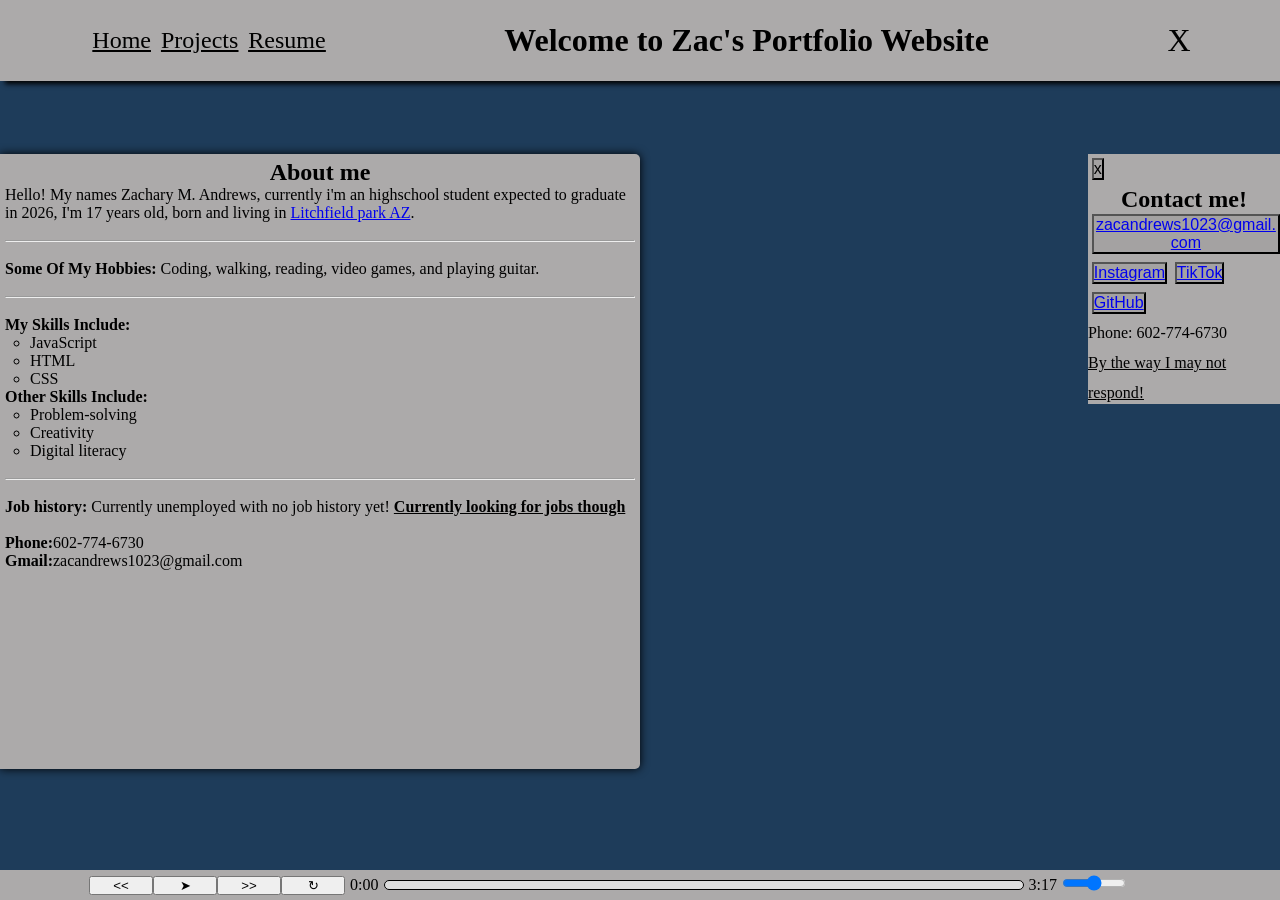
<file: index.html>
<!DOCTYPE html>
<html lang="en">
<head>
    <meta charset="UTF-8">
    <meta name="viewport" content="width=device-width, initial-scale=1.0">
    <title>Portfolio</title>
    <style>
        *{
            padding: 0;
            margin: 0;
            box-sizing: border-box;
        }
        #con{
            width: 100vw;
            height: 100vh;
            background-color: rgb(30, 60, 90);
            display: grid;
            grid-template-rows: 1fr 5fr 1fr 1fr;
        }
        header {
            grid-row: 1;
            display: flex;
            justify-content:space-around;
            align-items:center;
            width: 100vw;
            height: 9vh;
            user-select: none;
            -webkit-user-select: none;
            background-color: rgb(172, 170, 170);
            box-shadow: 5px 3px 5px;
        }
        header h1{
            overflow-anchor: 1px;
        }
        header p:hover{
            box-shadow: 0 0 10px;
        }
        #bod{
            margin-top: -28px;
            grid-row: 2/5;
          
            display: grid;
            grid-template-columns: 1fr 1fr 1fr 1fr;
            grid-template-rows: 1fr 1fr 1fr 1fr 3fr 1fr;
            width: 100%;
            height: 100%;
            
        }
        #contact{
            grid-row: 2;
            grid-column: 4;
            width: 60%;
            height: 250px;
            background-color: rgb(172, 170, 170);
            margin-left: auto;
            overflow: hidden;
            padding-bottom: 5px;
            line-height: 30px;
        }
        #contact button{
            margin-left: 2%;
            font-size: 1em;
            list-style-type: none;
            word-break: break-all;
            background-color: rgba(89, 88, 88, 0.1);;
        }
        #music{
            /* margin-bottom:4px; */
            height: 30px;
            grid-row: 6;
            background-color: rgb(172, 170, 170);
            width: 100vw;
            justify-content: center;
            align-items: center;
            display: flex;
        }
        #back {
            width: 50%;
            border: 1px solid black;
            height: 10px;
            position: relative;
            overflow: hidden;
            background-color: #ddd;
            border-radius: 5px;
        }

        #length {
            width: 0%;
            height: 100%;
            background-color: blue;
            transition: width 0.1s linear;
        }
        #hamburger{
            font-size: 4em;
            transition: all 1.3s;
            width: fit-content;
            height: fit-content;
            padding-right: 10px;
            padding-left: 10px;
            cursor:pointer;
            display: none;
        }
        #hamburger:hover{
            background-color: rgba(89, 88, 88, 0.1);;
            padding-left: 20px;
            padding-right: 20px;
        }
        #music button{
            width: 5%;
            
        }
        #time, #end{
            margin-right: 5px;
            margin-left: 5px;
        }
        #range{
            width: 50%;
        }
        ul p{
            text-decoration: underline;
        }
        #x{
            font-size: 2em;
            transition: all 0.5s;
            cursor: pointer;
        }
        #x:hover{
            color: red;
            background-color: rgba(89, 88, 88, 0.1);;
            padding-left: 20px;
            padding-right: 20px;
        }
        nav{
            background-color: rgb(172, 170, 170);
            grid-column: 1;
            grid-row: 1/7;
            width: 100%;
            height: 0%;
            border-bottom-right-radius: 10px;
            box-shadow: 3px 7px 5px;
            transition: all 1s;
            overflow: hidden;
            justify-content: center;
            align-items: center;
            align-content: center;
            z-index: 999;
            
        }
        nav ul {
            font-size: 2.5em;
            margin-left: 30%;
            list-style-type:none;
            line-height: 60px;
        }
        #home{
            cursor:not-allowed;
            transition: all 0.5s;
           background-color: rgb(172, 170, 170);
           width: fit-content;
        }
        nav a{
            color: black;
            text-decoration: none;
            cursor: pointer;
            background-color: rgb(172, 170, 170);
            transition: all 0.5s;
        }
      nav a:hover, #home:hover{
            padding:10px;
            background-color: rgba(89, 88, 88, 0.1);;
        }
        #clos{
            background-color: rgb(147, 147, 147);
            
        }
        #clos:focus{
            background-color: rgb(117, 117, 117);
        }
        #headNav{
            list-style-type: none;
            font-size: 1.5em;
            word-spacing: 1px;
            transition: all 1s;
        }
        #headNav li{
            display: inline;
            word-spacing: 15px;
            padding-left:3px;
        }
        #headNav a{
            color: black;
            cursor: pointer;
            background-color: rgb(172, 170, 170);
            transition: all 0.5s;
            
          
        }
        #headNav a:hover, #home:hover{
            padding:10px;
            background-color: rgba(89, 88, 88, 0.1);;
        }
        #headNav li{
            text-decoration: underline;
        }
        #about{
            background-color: rgb(172, 170, 170);
            grid-row: 2/6;
            grid-column: 1/3;
            border-top-right-radius: 5px;
            border-bottom-right-radius: 5px;
            box-shadow: 0 0 10px;
            padding: 5px;
            overflow: auto;
        }
        #about h2{
            text-align: center;
        }
        #about ul{
            list-style-type: georgian;
        }
        #about li{
            color: black;
            margin-left: 25px;
            list-style-type:circle;
        }
        @media only screen and (max-width: 500px) {
            *{
                font-size: 1em;
            }
            #headNav{
                display: none;
            }
            #hamburger{
                display: block;
                font-size: 2em;
            }
            #x{
            font-size: 1.3em;
            transition: all 0.5s;
            cursor: pointer;
        }
        nav{
            grid-column: 1;
            width: 150px;
        }
        nav ul{
            font-size: 1em;
            padding:5px;
            padding-right: 7px;
        }
        nav a:hover, #home:hover{
            padding:5px;
            padding-right: 7px;
            background-color: rgba(89, 88, 88, 0.1);;
        }
        #contact{
            grid-row: 2/5;
            width: 100%;
            height: fit-content;
            min-width: 100px;
            line-height: 30px;
            font-size: 1em;
            word-wrap:break-word;
            overflow: scroll;
            border: 2px solid black;
        }
        #contact button{
            margin-left: 6%;
            font-size: 0.8em;
        }
        #music button{
            font-size: 1em;
            height: fit-content;
            width: fit-content;
            margin-left: 5px;
        }
}
    </style>
</head>
<body>
    <div id="con">
        <header>
            <div id="hamburger">&equiv;</div>
            <div id="headNav">
                <li id="home">Home</li>
                <li><a href="project.html" target="_blank">Projects</a></li>
                <li><a href="https://drive.google.com/file/d/1igS3WOuWnLIC27gfd-xCkNunXaPk79Ir/view?usp=sharing" target="_blank">Resume</a></li>
                </div>
                
            
            <h1>Welcome to Zac's Portfolio Website</h1>
            <div id="x">X</div>
        </header>
        <div id="bod">

        
        <nav id="nav">
            <ul>
                <li id="home">Home</li>
                <li><a href="project.html" target="_blank">Projects</a></li>
                <li><a href="https://drive.google.com/file/d/1igS3WOuWnLIC27gfd-xCkNunXaPk79Ir/view?usp=sharing" target="_blank">Resume</a></li>
                
                
            </ul>
        </nav>

        <div id="about">
            <h2>About me</h2>
            <p>Hello! My  names Zachary M. Andrews, currently  i'm an highschool student expected to graduate in 2026, I'm 17 years old, born and living in <a href="https://www.google.com/maps/place/Litchfield+Park,+AZ/@33.5100284,-112.3776018,30742m/data=!3m1!1e3!4m6!3m5!1s0x872b3a018eefc753:0xc81a3c695bbea9e7!8m2!3d33.4933743!4d-112.3579364!16s%2Fm%2F01z5b2l?entry=ttu&g_ep=EgoyMDI1MDQwMi4xIKXMDSoASAFQAw%3D%3D" target="_blank">Litchfield park AZ</a>.</p> <br> <hr> <br>
            <p><span style="font-weight: bold;">Some Of My Hobbies:</span> Coding, walking, reading, video games, and playing guitar.</p> <br> <hr> <br>
            <p> <span style="font-weight: bold;">My Skills Include:</span>
                <ul>
                    <li>JavaScript</li>
                    <li>HTML</li>
                    <li>CSS</li>
                </ul> </p>
                <p><span style="font-weight: bold;">Other Skills Include:</span> 
                    <ul>
                        <li>Problem-solving</li>
                        <li>Creativity</li>
                        <li>Digital literacy</li>
                    </ul>
                </p>
                <br> <hr> <br>
                <p><span style="font-weight: bold;">Job history:</span> Currently unemployed with no job history yet! <span style="font-weight: bold; text-decoration: underline;">Currently looking for jobs though</span></p>
                <br>
                <p><span style="font-weight: bold;">Phone:</span>602-774-6730</p>
                <p><span style="font-weight: bold;">Gmail:</span>zacandrews1023@gmail.com</p>
        </div>
        <div id="contact">
            <button id="clos">x</button>
            <h2 style="text-align: center;">Contact me!</h2>
            <ul>
                <!-- <li><a href="https://mail.google.com/mail/u/0/#inbox?compose=VpCqJWHLzXsjLpCRzJcJFjmBLVfvqknVStgsQbgcQbNJzrlGWPpfNHDxrVDRQRQDhChxhFb" target="_blank">zacandrews1023@gmail.com</a></li>
                <li><a href="https://www.instagram.com/nicknamednickname/" target="_blank">Instagram</a></li>
                <li><a href="https://www.tiktok.com/@nicknamed__?_t=ZT-8v9Ryfr3gvW&_r=1" target="_blank">TikTok</a></li>
                <li><a href="https://github.com/" target="_blank">GitHub</a></li> -->
                <button><a href="https://mail.google.com/mail/u/0/#inbox?compose=VpCqJWHLzXsjLpCRzJcJFjmBLVfvqknVStgsQbgcQbNJzrlGWPpfNHDxrVDRQRQDhChxhFb" target="_blank">zacandrews1023@gmail.com</a></button>
                <button><a href="https://www.instagram.com/nicknamednickname/" target="_blank">Instagram</a></button>
                <button><a href="https://www.tiktok.com/@nicknamed__?_t=ZT-8v9Ryfr3gvW&_r=1" target="_blank">TikTok</a></button>
                <button><a href="https://github.com/" target="_blank">GitHub</a></button>
                <li>Phone: 602-774-6730</li>
                <p>By the way I may not respond!</p>
            </ul>
        </div>

    </div>
        <div id="music">
            <button onclick="back()"> << </button>
            <button onclick="pause()" id="start">||</button>
            <button onclick="skip()"> >> </button>
           
            <button onclick="redo()">↻</button>
            <p id="time">0:00 </p>
           <div id="back"> <div id="length"> </div></div>
            <p id="end">0:00</p>
            <div id="audio"> <input type="range" id="range" min="0" max="100"></div>
        </div>
    </div>
    <audio src="alert-cartoon-squeak-epic-stock-media-1-00-01.mp3" id="close"></audio>
    <script src="music.js"></script>
    <script src="main.js"></script>
</body>
</html>
</file>
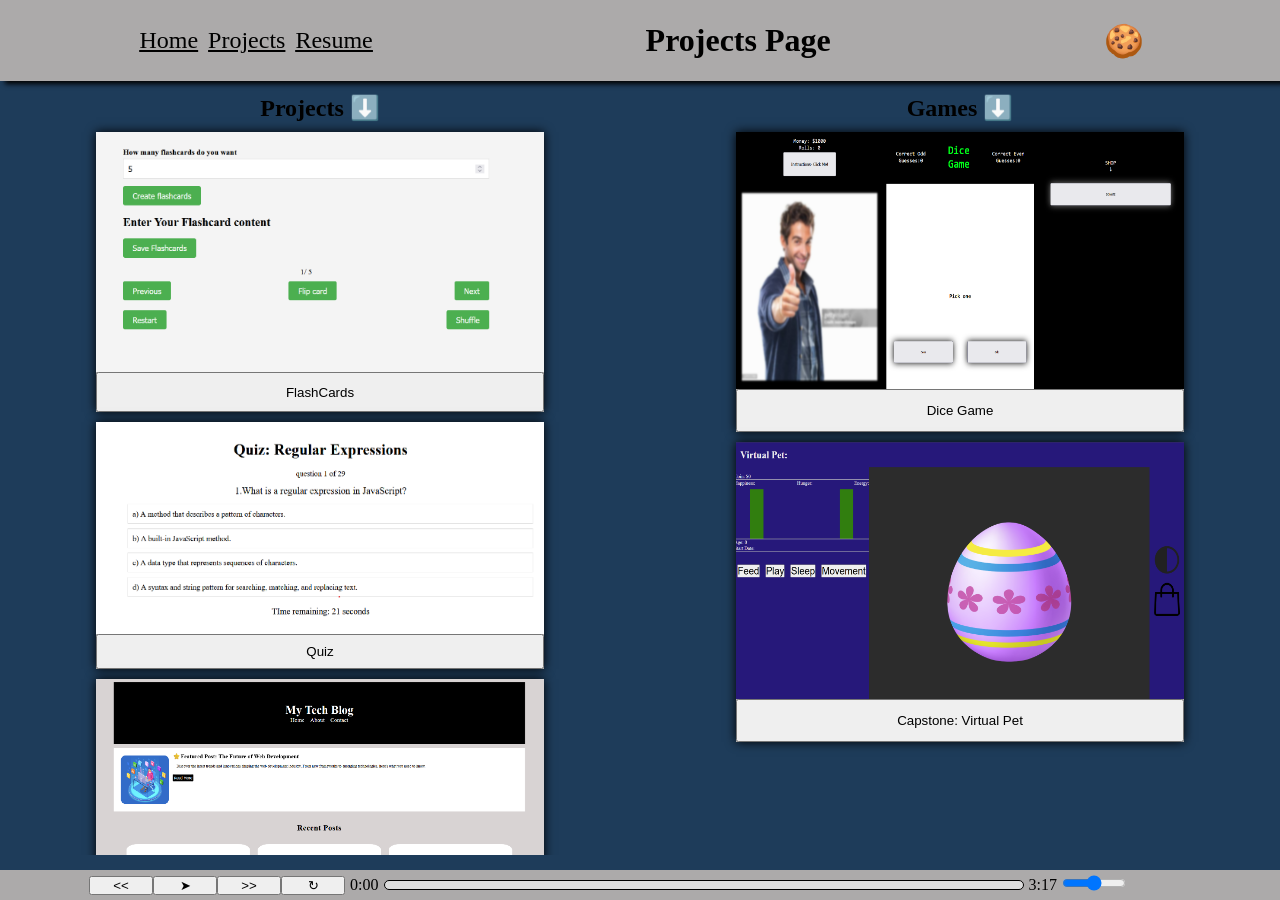
<file: project.html>
<!DOCTYPE html>
<html lang="en">

<head>
    <meta charset="UTF-8">
    <meta name="viewport" content="width=device-width, initial-scale=1.0">
    <title>Projects</title>
    <link rel="stylesheet" href="project.css">
</head>

<body>
    <div id="con">
        <header>
            <div id="hamburger">&equiv;</div>
            <div id="headNav">
                <li> <a href="index.html" target="_blank">Home</a></li>
                <li id="home">Projects</li>
                <li><a href="https://drive.google.com/file/d/1igS3WOuWnLIC27gfd-xCkNunXaPk79Ir/view?usp=sharing" target="_blank">Resume</a></li>
            </div>


            <h1>Projects Page</h1>
            <div id="x"><a href="https://orteil.dashnet.org/cookieclicker/" style="color: black; text-decoration: none;" target="_blank">🍪</a></div>
        </header>
        <div id="bod">

            <nav id="nav">
                <ul>
                    <li> <a href="index.html" target="_blank">Home</a></li>
                    <li id="home">Projects</li>
                    <li><a href="https://drive.google.com/file/d/1igS3WOuWnLIC27gfd-xCkNunXaPk79Ir/view?usp=sharing"  target="_blank">Resume</a></li>
                </ul>
            </nav>

<div id="projects">
           <h2>Projects ⬇️</h2> 
           
           <div class="pro">
            <button><a href="https://username1654.github.io/FlashCards1/">FlashCards</a></button>
            <a href="https://username1654.github.io/FlashCards1/"><img src="New folder (2)/Screenshot 2025-04-09 210452.png" alt="FlashCards"></a>
           </div>
           <div class="pro">
            <button><a href="https://username1654.github.io/Quiz/">Quiz</a></button>
            <a href="https://username1654.github.io/Quiz/"> <img src="New folder (2)/Screenshot 2025-04-09 211130.png" alt="Quiz"></a>
           </div>
           <div class="pro">
            <button><a href="https://username1654.github.io/Blog/">Blog</a></button>
            <a href="https://username1654.github.io/Blog/"> <img src="New folder (2)/Screenshot 2025-04-09 211341.png" alt="Blog"></a>
           </div>
           <div class="pro">
            <button><a href="https://username1654.github.io/TypingSpeed/">Typing Speed</a></button>
            <a href="https://username1654.github.io/TypingSpeed/"><img src="New folder (2)/Screenshot 2025-04-09 211450.png" alt="Typing speed"></a>
           </div>
           <div class="pro">
            <button><a href="https://username1654.github.io/Pizza-/">Pizza site</a></button>
            <a href="https://username1654.github.io/Pizza-/"><img src="New folder (2)/Screenshot 2025-04-09 213312.png" alt="Pizza tracker"></a>
           </div>
           <div class="pro">
            <button><a href="https://username1654.github.io/Adventure-Club/">Adventure-club</a></button>
            <img src="New folder (2)/Screenshot 2025-04-09 213444.png" alt="Adventure club">
           </div>
           <div class="pro">
            <button><a href="https://username1654.github.io/ModernResume/">Modern-Resume</a></button>
            <a href="https://username1654.github.io/Adventure-Club/"> <img src="New folder (2)/Screenshot 2025-04-09 213647.png" alt="Resume site"></a>
           </div>
           <div class="pro">
            <button><a href="https://username1654.github.io/Tech-Haven/">Shop site</a></button>
            <a href="https://username1654.github.io/Tech-Haven/"> <img src="New folder (2)/Screenshot 2025-04-09 213806.png" alt="Shop site"></a>
           </div>

           <div class="pro">
            <a href="https://username1654.github.io/Theme/"> <img src="New folder (2)/theme.png" alt="Theme"></a>
           </div>

           <div class="pro">
            <button><a href="https://username1654.github.io/BookStore-inventory/">BookStore</a></button>
            <a href="https://username1654.github.io/BookStore-inventory/"> <img src="New folder (2)/bookstore.png" alt="BookStore"></a>
           </div>

           <div class="pro">
            <button><a href="https://username1654.github.io/task-manager-app/">Task Manager</a></button>
            <a href="https://username1654.github.io/task-manager-app/"> <img src="New folder (2)/Task.png" alt="Task Manager"></a>
           </div>

           <div class="pro">
            <button><a href="https://username1654.github.io/AgeCalc/">Task Manager</a></button>
            <a href="https://username1654.github.io/AgeCalc/"> <img src="New folder (2)/age.png" alt="Age Calc"></a>
           </div>

           <div class="pro">
            <button><a href="https://username1654.github.io/TaskManager/">Task Manager</a></button>
            <a href="https://username1654.github.io/TaskManager/"> <img src="New folder (2)/taskManager.png" alt="TaskManager"></a>
           </div>
</div>
<div id="game">
<h2>Games ⬇️</h2>
<div class="pro">
    <button><a href="https://username1654.github.io/DiceGame/">Dice Game</a></button>
    <a href="https://username1654.github.io/DiceGame/"> <img src="New folder (2)/Screenshot 2025-04-09 215238.png" alt="Dice game"></a>
   </div>

   <div class="pro">
    <button><a href="https://username1654.github.io/VirtualPet/">Capstone: Virtual Pet</a></button>
    <a href="https://username1654.github.io/VirtualPet/"> <img src="New folder (2)/Screenshot 2025-05-19 154313.png" alt="Virtual Pet"></a>
   </div>


</div>
        </div>


        



        <div id="music">
            <button onclick="back()">
                << </button>
                    <button onclick="pause()" id="start">||</button>
                    <button onclick="skip()"> >> </button>
    
                    <button onclick="redo()">↻</button>
                    <p id="time">0:00 </p>
                    <div id="back">
                        <div id="length"> </div>
                    </div>
                    <p id="end">0:00</p>
                    <div id="audio"> <input type="range" id="range" min="0" max="100"></div>
                </div>
        </div>
    </div> <!--container div-->

    
    <script src="music.js"></script>
    <script src="main.js"></script>
</body>

</html>
</file>
<file: project.css>
* {
    padding: 0;
    margin: 0;
    box-sizing: border-box;
}

#con {
    width: 100vw;
    height: 100vh;
    background-color: rgb(30, 60, 90);
    display: grid;
    grid-template-rows: 1fr 5fr 1fr 1fr;
}

header {
    grid-row: 1;
    display: flex;
    justify-content: space-around;
    align-items: center;
    width: 100vw;
    height: 9vh;
    user-select: none;
    -webkit-user-select: none;
    background-color: rgb(172, 170, 170);
    box-shadow: 5px 3px 5px;
}

header h1 {
    overflow-anchor: 1px;
}

header p:hover {
    box-shadow: 0 0 10px;
}

#bod {
  margin-top: -15px;
    grid-row: 2/5;

    display: grid;
    grid-template-rows: repeat();
    grid-template-columns: 1fr 1fr;
    width: 100%;
    height: 100%;
text-align: center;
}

#hamburger {
    font-size: 4em;
    transition: all 1.3s;
    width: fit-content;
    height: fit-content;
    padding-right: 10px;
    padding-left: 10px;
    cursor: pointer;
    display: none;
}

#hamburger:hover {
    background-color: rgba(89, 88, 88, 0.1);
    ;
    padding-left: 20px;
    padding-right: 20px;
}

#x {
    font-size: 2em;
    transition: all 0.5s;
    cursor: pointer;
}

#x:hover {
    color: red;
    background-color: rgba(89, 88, 88, 0.1);
    ;
    padding-left: 20px;
    padding-right: 20px;
}

nav {
    background-color: rgb(172, 170, 170);
    grid-column: 1;
    grid-row: 1/7;
    width: 100%;
    height: 0%;
    margin-top: -5%;
    border-bottom-right-radius: 10px;
    box-shadow: 3px 7px 5px;
    transition: all 1s;
    overflow: hidden;
    justify-content: center;
    align-items: center;
    align-content: center;
    z-index: 999;
    overflow: auto;

}

nav ul {
    font-size: 2.5em;
    margin-left: 30%;
    list-style-type: none;
    line-height: 60px;
}

#home {
    cursor: not-allowed;
    transition: all 0.5s;
    background-color: rgb(172, 170, 170);
    width: fit-content;
}

nav a {
    color: black;
    text-decoration: none;
    cursor: pointer;
    background-color: rgb(172, 170, 170);
    transition: all 0.5s;
}

nav a:hover,
#home:hover {
    padding: 10px;
    background-color: rgba(89, 88, 88, 0.1);
    ;
}

#headNav {
    list-style-type: none;
    font-size: 1.5em;
    word-spacing: 1px;
    transition: all 1s;
}

#headNav li {
    display: inline;
    word-spacing: 15px;
    padding-left: 3px;
}

#headNav a {
    color: black;
    cursor: pointer;
    background-color: rgb(172, 170, 170);
    transition: all 0.5s;


}

#headNav a:hover,
#home:hover {
    padding: 10px;
    background-color: rgba(89, 88, 88, 0.1);
    ;
}

#headNav li {
    text-decoration: underline;
}

#music {
    /* margin-bottom:4px; */
    height: 30px;
    grid-row: 6;
    background-color: rgb(172, 170, 170);
    width: 100vw;
    justify-content: center;
    align-items: center;
    display: flex;
}

#back {
    width: 50%;
    border: 1px solid black;
    height: 10px;
    position: relative;
    overflow: hidden;
    background-color: #ddd;
    border-radius: 5px;
}

#length {
    width: 0%;
    height: 100%;
    background-color: blue;
    transition: width 0.1s linear;
}

#music button {
    width: 5%;

}

#time,
#end {
    margin-right: 5px;
    margin-left: 5px;
}

#range {
    width: 50%;
}
#projects{
    grid-column: 1;
    grid-row: 1;
    width: 100%;
    height: 100%;
    display: flex;
    flex-direction: column;
    row-gap: 10px;
    overflow: auto;
}
#game{
    grid-column: 2;
    
    width: 100%;
    height: 100%;
    row-gap: 10px;
    display: flex;
    flex-direction: column;
    overflow: auto;
}
.pro{
    margin-left: auto;
    margin-right: auto;
    background-color: rgb(172, 170, 170);
    width: 70%;
    height: 300px;
    display: grid;
    grid-template-rows: 6fr 1fr;
    
    box-shadow: 0 0 10px;
    transition: 0.5s;
}
.pro h2{
    margin-bottom: 20px;
}
.pro a{
    text-decoration: none;
    color: black;
    font-size: 1em;
}
.pro button{
    grid-row: 2;
    width: 100%;
    height: 100%;
}
.pro:hover{
    margin-bottom: 10px;
}
.pro img{
    width: 100%;
    height: 100%;
}
@media only screen and (max-width: 500px) {
    * {
        font-size: 1em;
    }

    #headNav {
        display: none;
    }

    #hamburger {
        display: block;
        font-size: 2em;
    }

    #x {
        font-size: 1.3em;
        transition: all 0.5s;
        cursor: pointer;
    }

    nav {
        grid-column: 1;
        width: 150px;
    }

    nav ul {
        font-size: 1em;
        padding: 5px;
        padding-right: 7px;
    }
   
    nav a:hover,
    #home:hover {
        padding: 5px;
        padding-right: 7px;
        background-color: rgba(89, 88, 88, 0.1);
        ;
    }
    #music button{
        font-size: 1em;
        height: fit-content;
        width: fit-content;
        margin-left: 5px;
    }
}
</file>
